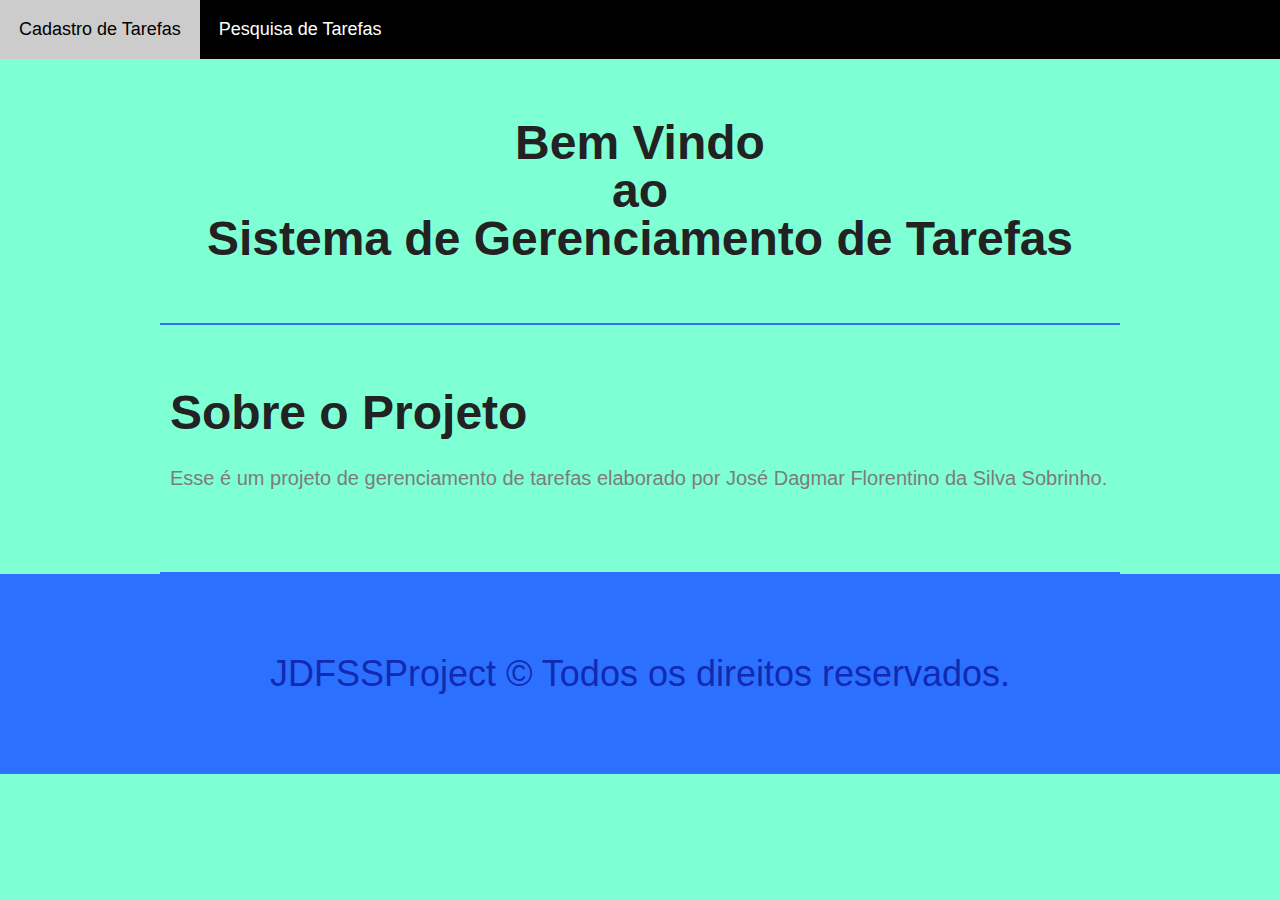
<file: aplicacaoexemploselecao/src/main/resources/templates/index.html>
<html>
    <head>
        <title>Sistema de Gerenciamento de Tarefas</title>
        <link rel="stylesheet" type="text/css" href="indexStyle.css">
    </head>
    <body>
        <div id="menu">
            <ul id="linksmenu">
                <li><a href="cadastro.html">Cadastro de Tarefas</a></li>
                <li><a href="pesquisa.html">Pesquisa de Tarefas</a></li>
            </ul>
        </div>

        <div>
            <h1 class="introducao">Bem Vindo <br> ao <br> Sistema de Gerenciamento de Tarefas</h1>
        </div>

        <section class="sobre" id="sobre">
            <div class="sobre-info">
                <h2>Sobre o Projeto</h2>
                <p>Esse é um projeto de gerenciamento de tarefas elaborado por José Dagmar Florentino da Silva Sobrinho.</p>
            </div>
        </section>

        <footer class="footer">
            <p>JDFSSProject © Todos os direitos reservados.</p>
        </footer>
    </body>
</html>
</file>
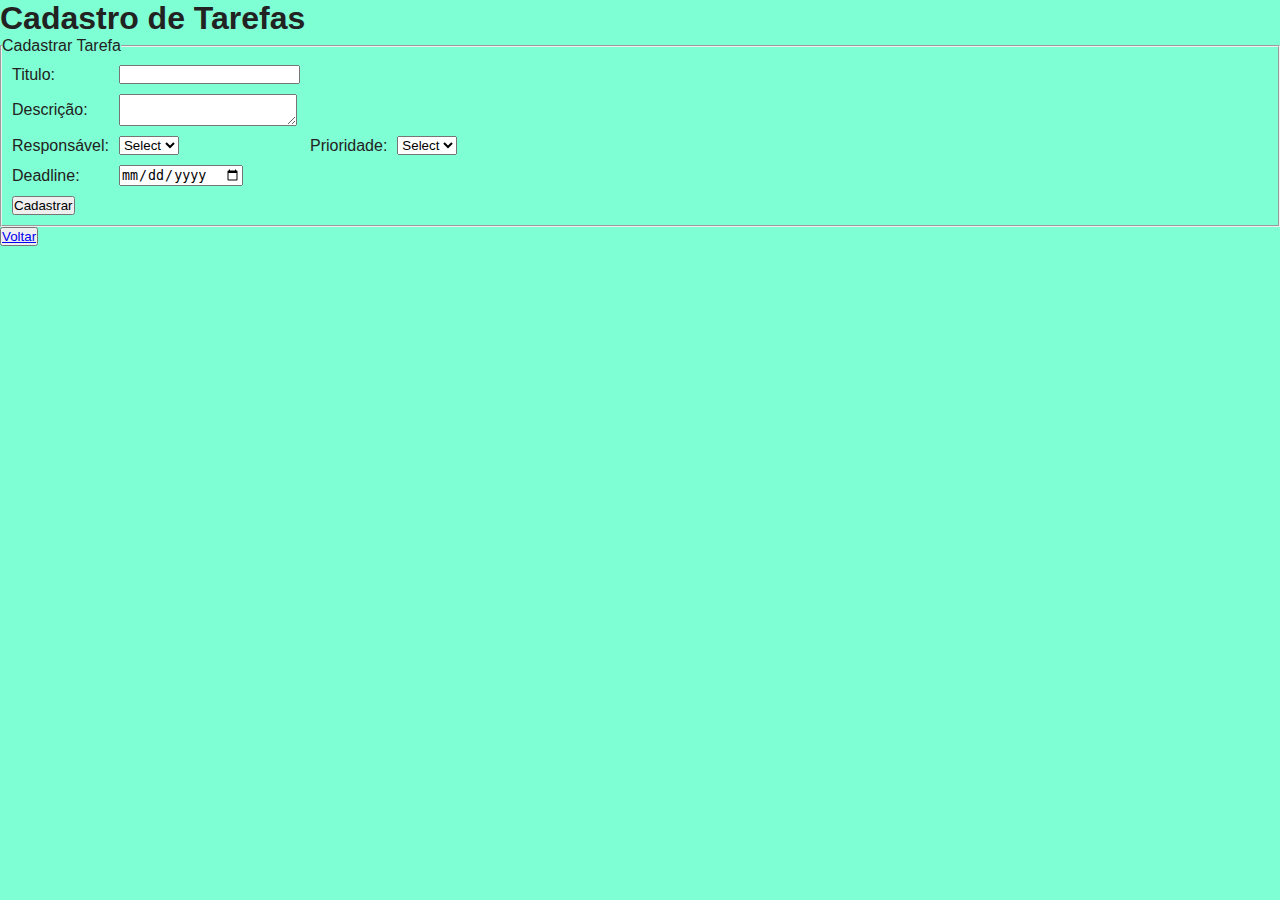
<file: aplicacaoexemploselecao/src/main/resources/templates/cadastro.html>
<html>

    <head>
        <title>Cadastro de Tarefas</title>
        <meta http-equiv="Content-Type" content="text/html; charset=utf-8">  
        <link rel="stylesheet" type="text/css" href="cadStyle.css">       
    </head>

    <body>
        <h1>Cadastro de Tarefas</h1> 
        <form>
            <fieldset>
                <legend>Cadastrar Tarefa</legend>
                <table cellspacing="10">
                    <tr>
                        <td>
                            <label for="titulo">Titulo: </label>
                        </td>
                        <td align="left">
                            <input type="text" name="titulo">
                        </td>
                    </tr>
                    <tr>
                        <td>
                            <label for="decricao">Descrição: </label>
                        </td>
                        <td align="left">
                            <textarea name="descricao"></textarea>
                        </td>
                    </tr>
                    <tr>
                        <td>
                            <label for="responsavel">Responsável: </label>
                        </td>
                        <td align="left">
                            <select name="responsavel">
                                <option value="select">Select</option>
                            </select>
                        </td>
                        <td>
                            <label for="prioridade">Prioridade: </label>
                        </td>
                        <td align="left">
                            <select name="prioridade">
                                <option value="select">Select</option>
                            </select>
                        </td>
                    </tr>
                    <tr>
                        <td>
                            <label for="deadline">Deadline: </label>
                        </td>
                        <td align="left">
                            <input type="date" name="deadline">
                        </td>
                    </tr>
                    <tr>
                        <td>
                            <button align="center">Cadastrar</button>
                        </td>                
                    </tr>    
                </table>
            </fieldset>                   
        </form>
        <button><a href="index.html">Voltar</a></button>
    </body>

</html>
</file>
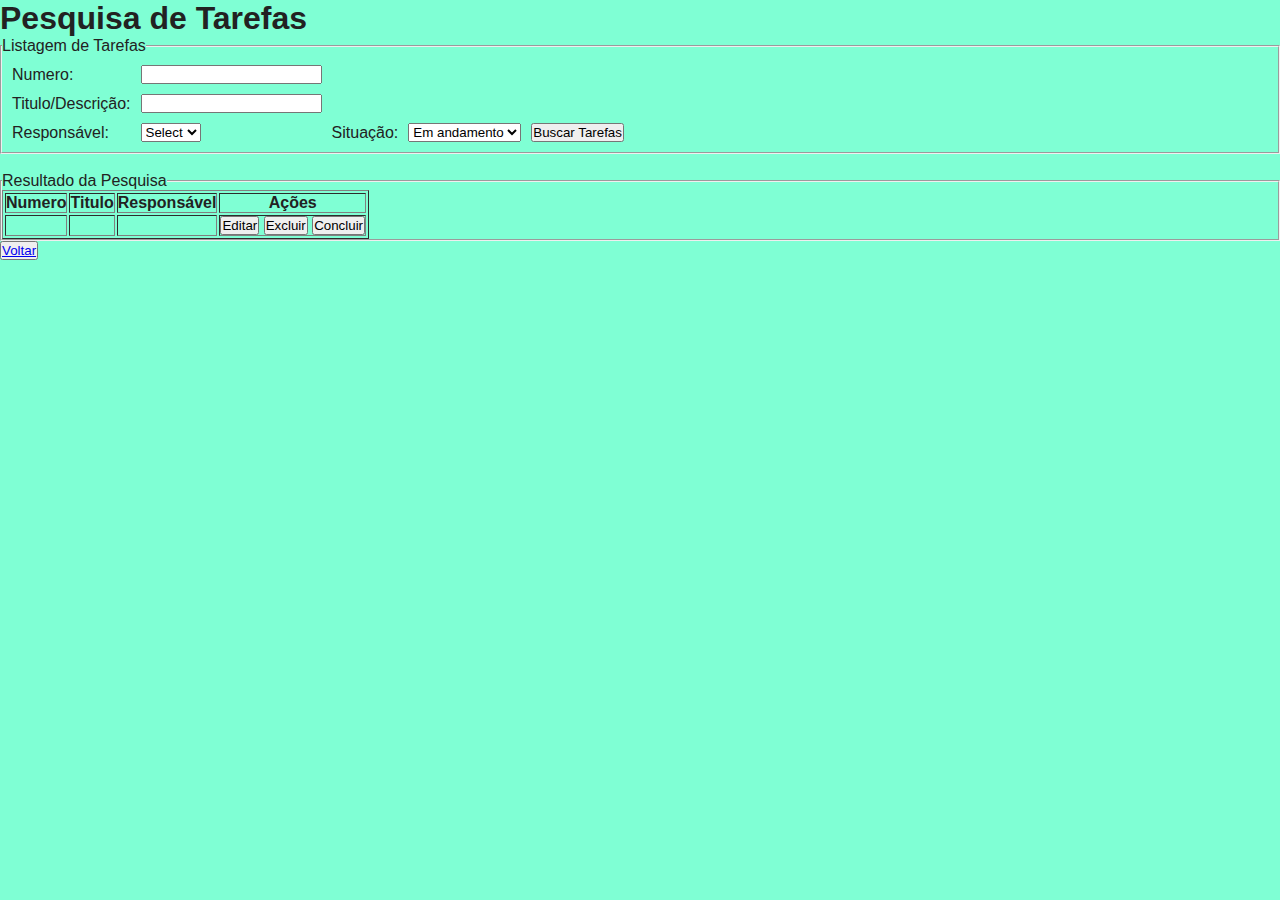
<file: aplicacaoexemploselecao/src/main/resources/templates/pesquisa.html>
<html>

    <head>
        <title>Pesquisa de Tarefas</title>
        <meta http-equiv="Content-Type" content="text/html; charset=utf-8">    
        <link rel="stylesheet" type="text/css" href="pesqStyle.css">        
    </head>

    <body>
        <h1>Pesquisa de Tarefas</h1> 
        <form>
            <fieldset>
                <legend>Listagem de Tarefas</legend>
                <table id="pesquisa" cellspacing="10">
                    <tr>
                        <td>
                            <label for="numero">Numero: </label>
                        </td>
                        <td align="left">
                            <input type="text" name="numero">
                        </td>
                    </tr>
                    <tr>
                        <td>
                            <label for="titulo">Titulo/Descrição: </label>
                        </td>
                        <td align="left">
                            <input type="text" name="titulo">
                        </td>
                    </tr>
                    <tr>
                        <td>
                            <label for="responsavel">Responsável: </label>
                        </td>
                        <td align="left">
                            <select name="responsavel">
                                <option value="select">Select</option>
                            </select>
                        </td>
                        <td>
                            <label for="situacao">Situação: </label>
                        </td>
                        <td align="left">
                            <select name="situacao">
                                <option value="and">Em andamento</option>
                                <option value="con">Concluida</option>
                            </select>
                        </td>
                        <td>
                            <button>Buscar Tarefas</button>
                        </td>
                    </tr>
                </table>
            </fieldset>

            <br/>

            <fieldset>
                <legend>Resultado da Pesquisa</legend>
                <table border="1">
                    <colgroup span="4" class="columns"></colgroup>
                    <thead>
                        <tr>
                            <th>Numero</th>
                            <th>Titulo</th>
                            <th>Responsável</th>
                            <th>Ações</th>
                        </tr>
                    </thead>
                    <tbody>
                        <tr>                            
                            <td></td>
                            <td></td>
                            <td></td>
                            <td>
                                <button>Editar</button>
                                <button>Excluir</button>
                                <button>Concluir</button>
                            </td>
                        </tr>
                    </tbody>
                </table>
            </fieldset>
        </form>
        <button><a href="index.html">Voltar</a></button>
    </body>

</html>
</file>
<file: aplicacaoexemploselecao/src/main/resources/templates/indexStyle.css>
body, h1, h2, p, ul, li, a {
    margin: 0px;
    padding: 0px;
}

body {
    font-family: "Nunito", Helvetica, Arial, sans-serif;
    color: #222222;
    background-color: aquamarine;
}

* {
    padding: 0;
    margin: 0;
    list-style: none;
    box-sizing: border-box;
}

#menu {
    width: 100%;
    height: 59px;
    background-color: #000;
}

#linksmenu li a {
    float: left;
    padding: 19px;
    background-color: #000;
    color: #fff;
    text-decoration: none;
    font-size: 18px;
}

#linksmenu li a:hover {
    background-color: #ccc;
    color: #000;
}

.introducao {
    font-size: 3em;
    line-height: 1;
    max-width: 960px;
    margin: 0 auto;
    padding: 60px 10px;
    text-align: center;
}

.sobre {
    border-top: 2px solid #2c70ff;
    border-bottom: 2px solid #2c70ff;
    max-width: 960px;
    margin: 0 auto;
    padding: 60px 0;
    display: flex;
    flex-wrap: wrap;
}

.sobre-info {
    flex: 2 1 300px;
    margin: 0 10px;
}

.sobre-info h2 {
    font-size: 3em;
    margin-bottom: .5em;
}

.sobre-info p {
    font-size: 1.25em;
    line-height: 1.4;
    margin-bottom: 1em;
    color: #7c7c7c; 
}

.footer {
    display: flex;
    background: #2c70ff;
    height: 200px;    
    align-items: center;
}

.footer p {
    flex: 1;
    text-align: center;
    font-size: 2.25em;
    color: #122ab2;
}
</file>
<file: aplicacaoexemploselecao/src/main/resources/templates/cadStyle.css>
body, h1, h2, p, ul, li, a {
    margin: 0px;
    padding: 0px;
}

body {
    font-family: "Nunito", Helvetica, Arial, sans-serif;
    color: #222222;
    background-color: aquamarine;
}

* {
    padding: 0;
    margin: 0;
    list-style: none;
    box-sizing: border-box;
}
</file>
<file: aplicacaoexemploselecao/src/main/resources/templates/pesqStyle.css>
body, h1, h2, p, ul, li, a {
    margin: 0px;
    padding: 0px;
}

body {
    font-family: "Nunito", Helvetica, Arial, sans-serif;
    color: #222222;
    background-color: aquamarine;
}

* {
    padding: 0;
    margin: 0;
    list-style: none;
    box-sizing: border-box;
}
</file>
